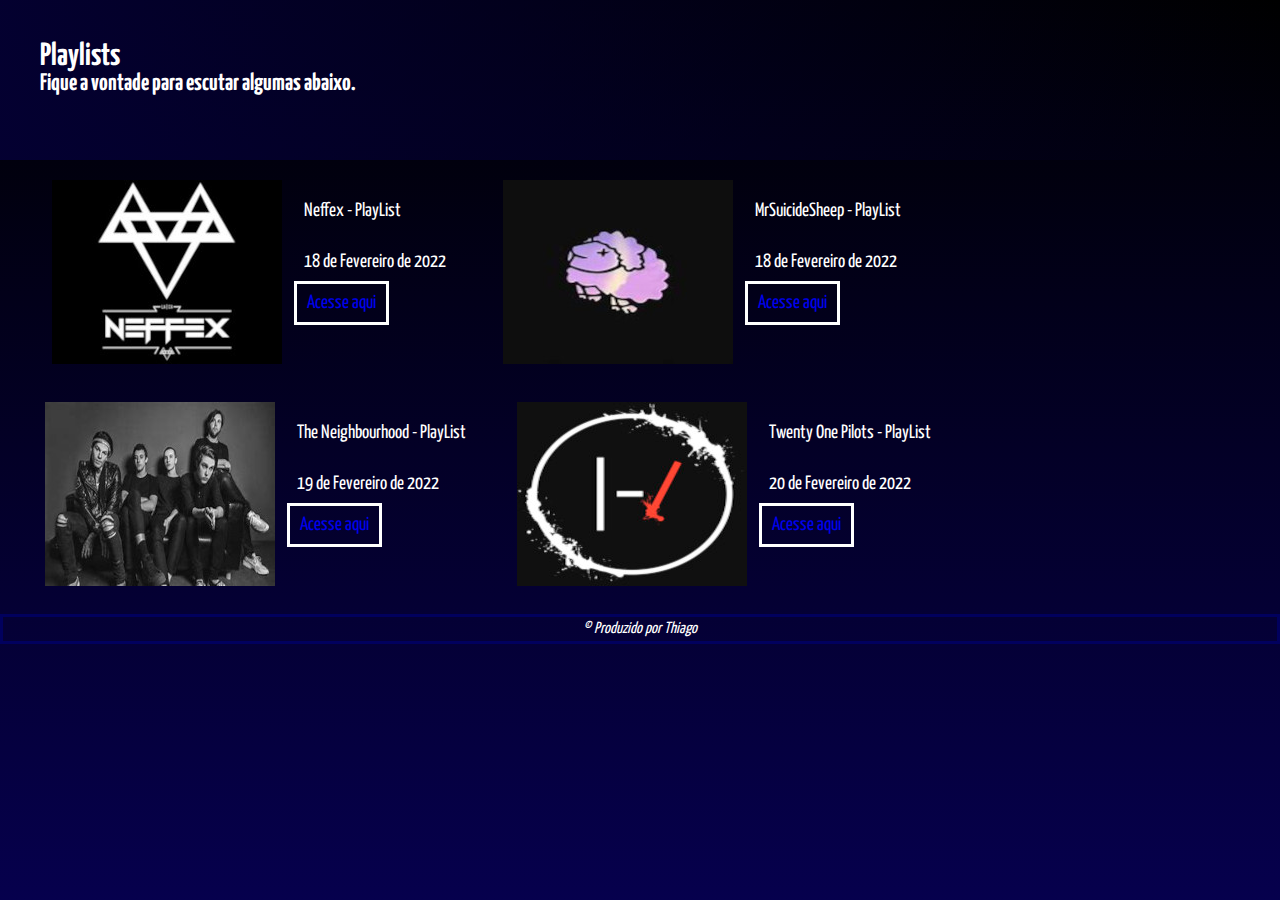
<file: index.html>
<!DOCTYPE html>
<html lang="pt-br">
<head>
    <meta charset="UTF-8">
    <meta http-equiv="X-UA-Compatible" content="IE=edge">
    <meta name="viewport" content="width=device-width, initial-scale=1.0">
    <link rel="shortcut icon" href="favicon.ico" type="image/x-icon">
    <link rel="stylesheet" href="style.css">
    <title>PlayList</title>
</head>
<body>
    <header>
        <h1>Playlists</h1>
        <h2>Fique a vontade para escutar algumas abaixo.</h2>
    </header>
    <main>
        <section>
            <div class="conteudo">
                <div class="imagem">
                    <picture>
                        <source media="(max-width: 600px)" srcset="midia/neffex-pq.jpg">
                        <img src="midia/neffex.jpg" alt="banda neffex">
                    </picture>
                </div>
                <div class="texto">
                    <p>Neffex - PlayList</p>
                    <p>18 de Fevereiro de 2022</p>
                    <p class="link"><a href="pag2.html" rel="next">Acesse aqui</a></p>
                </div>
            </div>
        </section>
        <section>
            <div class="conteudo2">
                <div class="imagem2">
                    <picture>
                        <source media="(max-width: 600px)" srcset="midia/mrsuicidesheep-pq.jpg">
                        <img src="midia/mrsuicidesheep.jpg" alt="MrsuicideSheep">
                    </picture>
                 </div>
                 <div class="texto2">
                    <p>MrSuicideSheep - PlayList</p>
                    <p>18 de Fevereiro de 2022</p>
                    <p class="link2"><a href="pag03.html">Acesse aqui</a></p>
                </div>
            </div>
        </section>
        <section class="container">
            <div class="c3">
                <div class="img3">
                    <picture>
                        <source media="(max-width: 600px)" srcset="midia/theneighbourhood-pq.jpg">
                        <img src="midia/theneighbourhood.jpg" alt="Banda The Neighbourhood">
                    </picture>
                </div>
                <div class="txt3">
                    <p>The Neighbourhood - PlayList</p>
                    <p>19 de Fevereiro de 2022</p>
                    <p class="l3"><a href="pag04.html">Acesse aqui</a></p>
                </div>
            </div>
        </section>
        <section>
            <div class="c4">
                <div class="img4">
                    <picture>
                        <source media="(max-width: 600px)" srcset="midia/twentyonepilots-pq.jpg">
                        <img src="midia/twentyonepilots.jpg" alt="twentyonepilots">
                    </picture>
                </div>
                <div class="txt4">
                    <p>Twenty One Pilots - PlayList</p>
                    <p>20 de Fevereiro de 2022</p>
                    <p class="l4"><a href="pag05.html">Acesse aqui</a></p>
                </div>
            </div>
        </section>
    </main>
    <footer>
        &copy; Produzido por Thiago
    </footer>
</body>
</html>
</file>
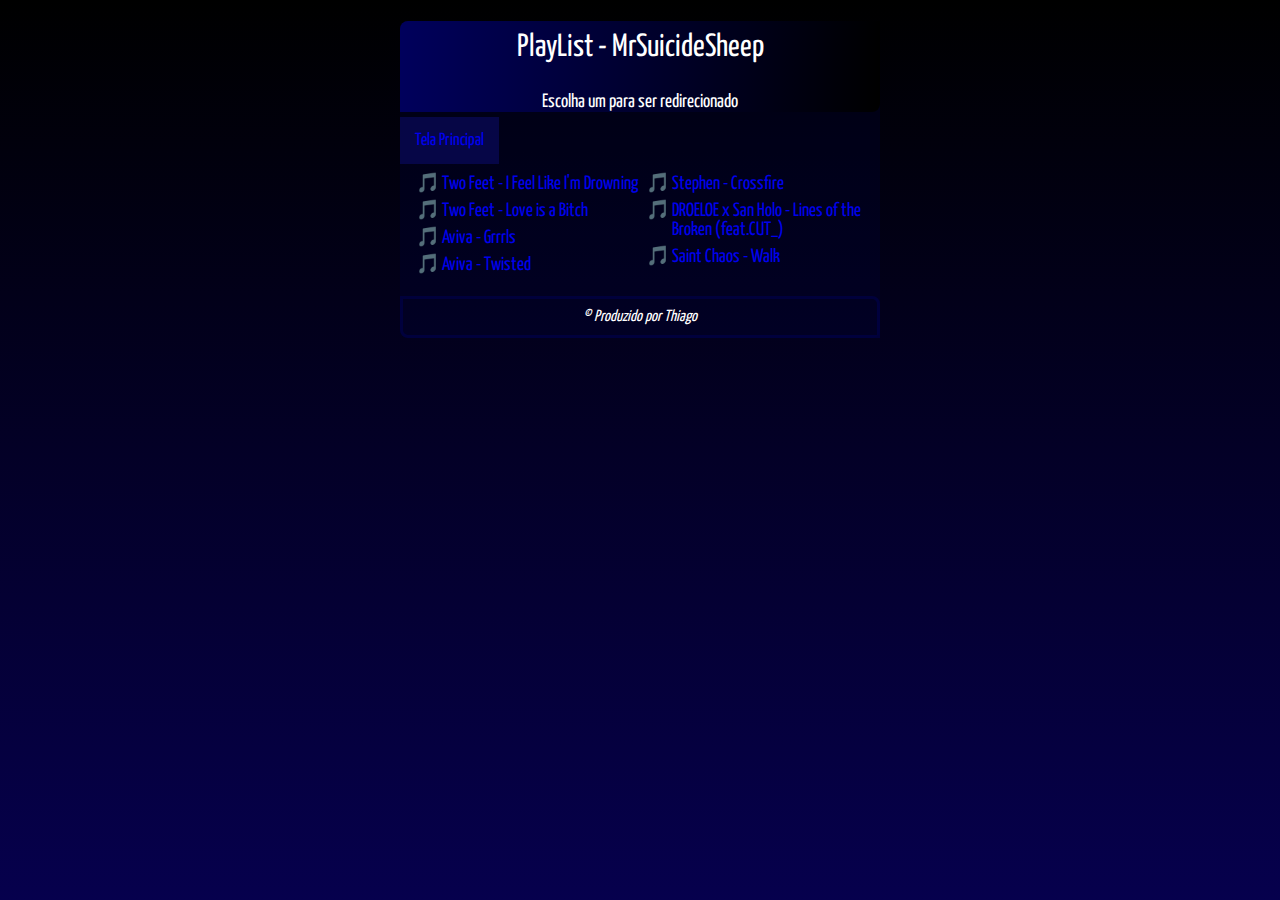
<file: pag03.html>
<!DOCTYPE html>
<html lang="pt-br">
<head>
    <meta charset="UTF-8">
    <meta http-equiv="X-UA-Compatible" content="IE=edge">
    <meta name="viewport" content="width=device-width, initial-scale=1.0">
    <link rel="shortcut icon" href="favicon.ico" type="image/x-icon">
    <link rel="stylesheet" href="estilo2.css">
    <title>MrSuicideSheep</title>
</head>
<body>
    <main>
        <header>
            <h1>PlayList - MrSuicideSheep</h1>
            <p>Escolha um para ser redirecionado</p>
        </header>
        <nav>
            <a href="index.html" class="home" rel="prev">Tela Principal</a>
        </nav>
        <section>
            <p>
                <ul>
                    <li><a href="#">Two Feet - I Feel Like I'm Drowning</a></li>
                    <li><a href="#">Two Feet - Love is a Bitch</a></li>
                    <li><a href="#">Aviva - Grrrls</a></li>
                    <li><a href="#">Aviva - Twisted</a></li>
                    <li><a href="#">Stephen - Crossfire</a></li>
                    <li><a href="#">DROELOE x San Holo - Lines of the Broken (feat.CUT_)</a></li>
                    <li><a href="#">Saint Chaos - Walk</a></li>
                </ul>
            </p>
        </section>
        <footer>
            &copy; Produzido por Thiago
        </footer>
    </main>
</body>
</html>
</file>
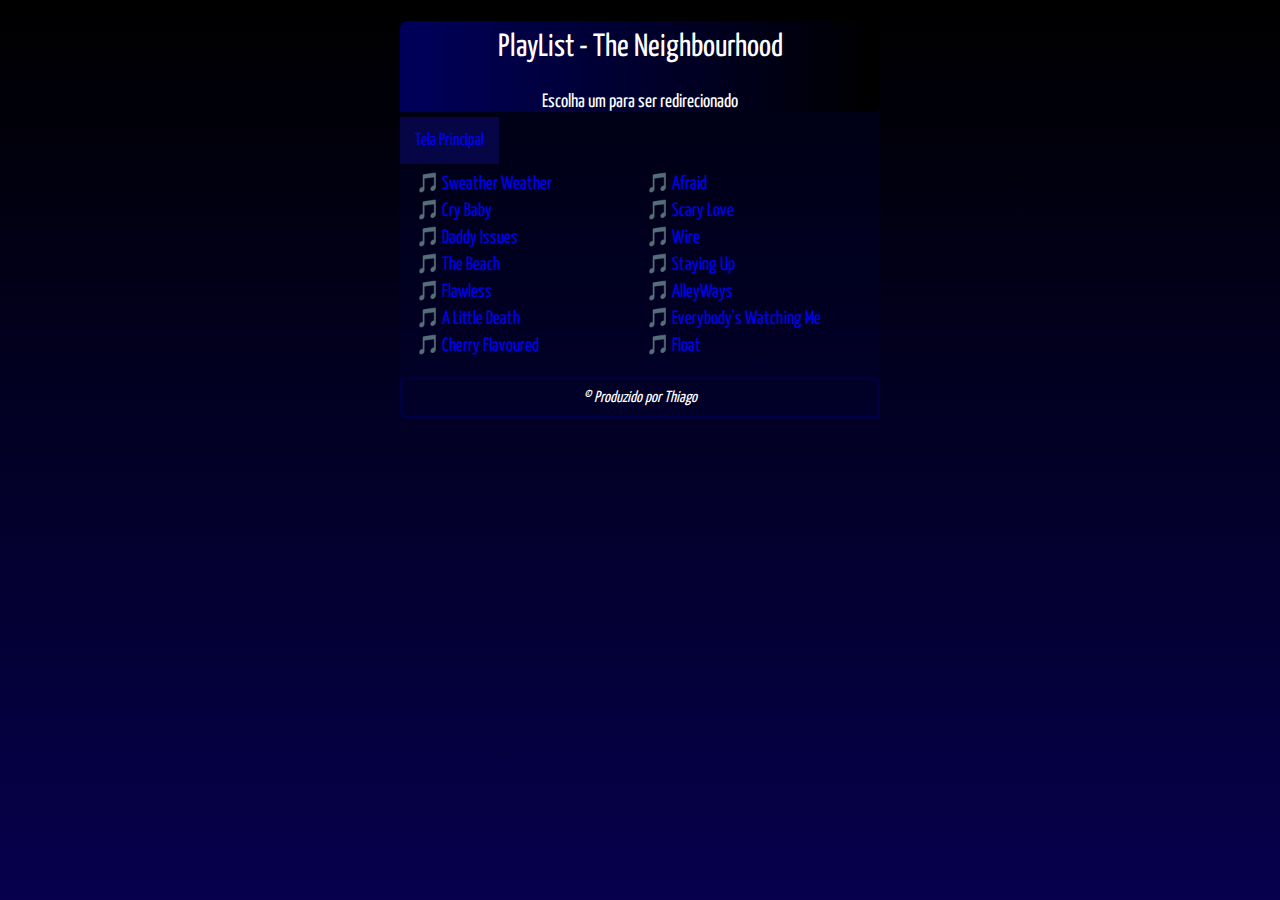
<file: pag04.html>
<!DOCTYPE html>
<html lang="pt-br">
<head>
    <meta charset="UTF-8">
    <meta http-equiv="X-UA-Compatible" content="IE=edge">
    <meta name="viewport" content="width=device-width, initial-scale=1.0">
    <link rel="shortcut icon" href="favicon.ico" type="image/x-icon">
    <link rel="stylesheet" href="estilo2.css">
    <title>The Neighbourhood</title>
</head>
<body>
    <main>
        <header>
            <h1>PlayList - The Neighbourhood</h1>
            <p>Escolha um para ser redirecionado</p>
        </header>
        <nav>
            <a href="index.html" class="home" rel="prev">Tela Principal</a>
        </nav>
        <section>
            <p>
                <ul>
                    <li><a href="#">Sweather Weather</a></li>
                    <li><a href="#">Cry Baby</a></li>
                    <li><a href="#">Daddy Issues</a></li>
                    <li><a href="#">The Beach</a></li>
                    <li><a href="#">Flawless</a></li>
                    <li><a href="#">A Little Death</a></li>
                    <li><a href="#">Cherry Flavoured</a></li>
                    <li><a href="#">Afraid</a></li>
                    <li><a href="#">Scary Love</a></li>
                    <li><a href="#">Wire</a></li>
                    <li><a href="#">Staying Up</a></li>
                    <li><a href="#">AlleyWays</a></li>
                    <li><a href="#">Everybody's Watching Me</a></li>
                    <li><a href="#">Float</a></li>
                </ul>
            </p>
        </section>
        <footer>
            &copy; Produzido por Thiago
        </footer>
    </main>
</body>
</html>
</file>
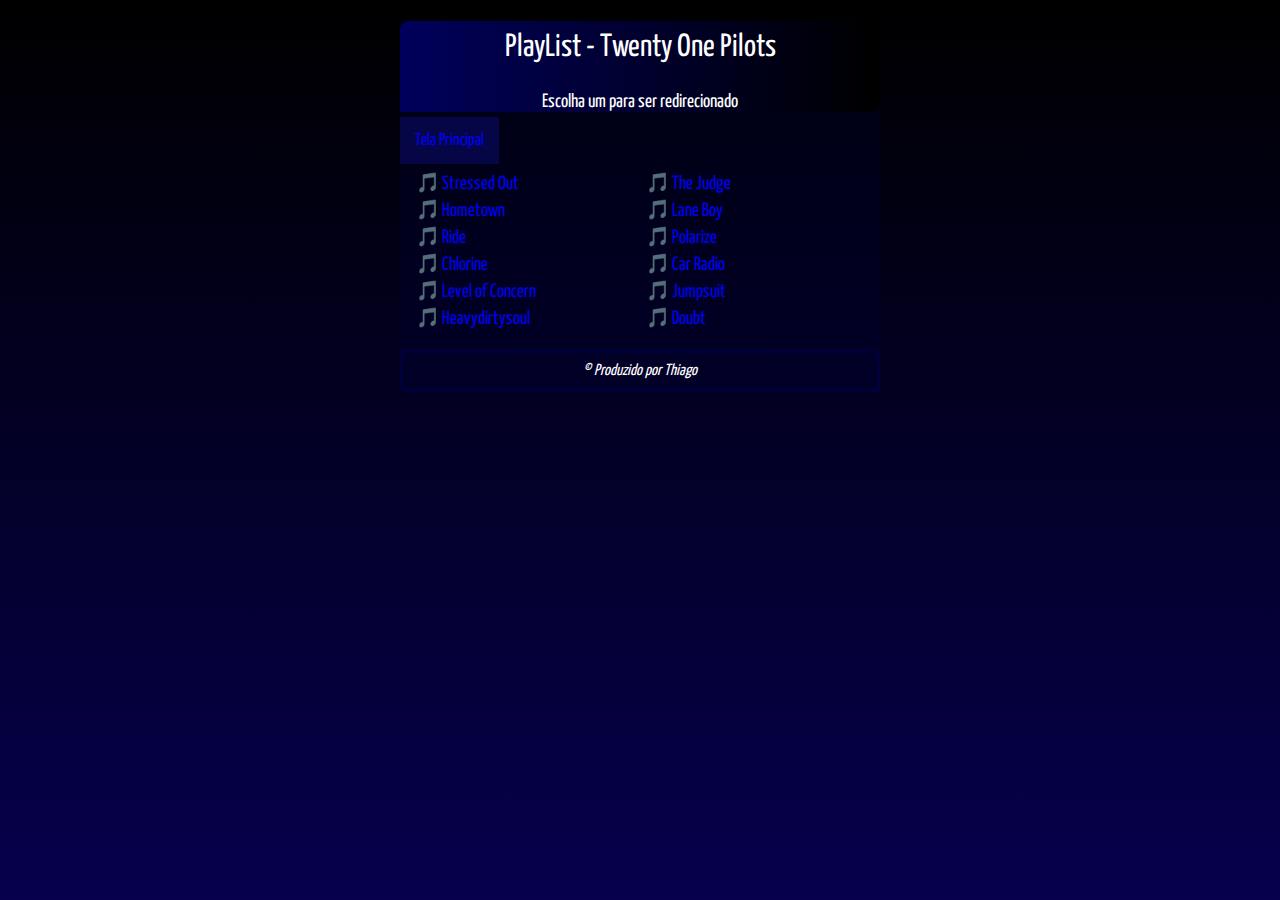
<file: pag05.html>
<!DOCTYPE html>
<html lang="pt-br">
<head>
    <meta charset="UTF-8">
    <meta http-equiv="X-UA-Compatible" content="IE=edge">
    <meta name="viewport" content="width=device-width, initial-scale=1.0">
    <link rel="shortcut icon" href="favicon.ico" type="image/x-icon">
    <link rel="stylesheet" href="estilo2.css">
    <title>TØP</title>
</head>
<body>
    <main>
        <header>
            <h1>PlayList - Twenty One Pilots</h1>
            <p>Escolha um para ser redirecionado</p>
        </header>
        <nav>
            <a href="index.html" class="home" rel="prev">Tela Principal</a>
        </nav>
        <section>
            <p>
                <ul>
                    <li><a href="#">Stressed Out</a></li>
                    <li><a href="#">Hometown</a></li>
                    <li><a href="#">Ride</a></li>
                    <li><a href="#">Chlorine</a></li>
                    <li><a href="#">Level of Concern</a></li>
                    <li><a href="#">Heavydirtysoul</a></li>
                    <li><a href="#">The Judge</a></li>
                    <li><a href="#">Lane Boy</a></li>
                    <li><a href="#">Polarize</a></li>
                    <li><a href="#">Car Radio</a></li>
                    <li><a href="#">Jumpsuit</a></li>
                    <li><a href="#">Doubt</a></li>
                </ul>
            </p>
        </section>
        <footer>
            &copy; Produzido por Thiago
        </footer>
    </main>
</body>
</html>
</file>
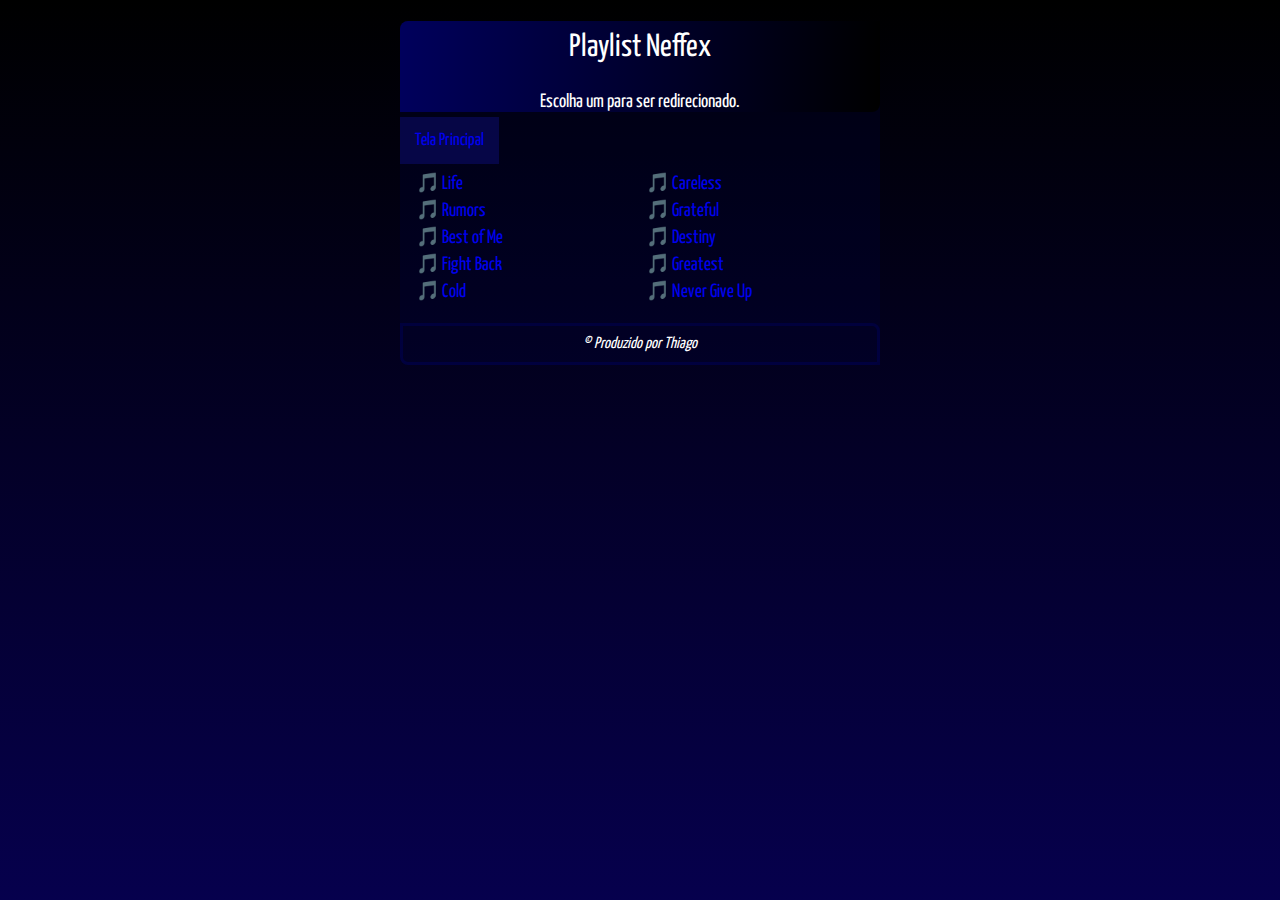
<file: pag2.html>
<!DOCTYPE html>
<html lang="pt-br">
<head>
    <meta charset="UTF-8">
    <meta http-equiv="X-UA-Compatible" content="IE=edge">
    <meta name="viewport" content="width=device-width, initial-scale=1.0">
    <link rel="shortcut icon" href="favicon.ico" type="image/x-icon">
    <link rel="stylesheet" href="estilo2.css">
    <title>Neffex</title>
</head>
<body>
    <main>
        <header>
            <h1>Playlist Neffex</h1>
            <p>Escolha um para ser redirecionado.</p>
        </header>
        <nav>
            <a href="index.html" class="home" rel="prev">Tela Principal</a>
        </nav>
        <section>
            <p>
                <ul>
                    <li><a href="#">Life</a></li>
                    <li><a href="#">Rumors</a></li>
                    <li><a href="#">Best of Me</a></li>
                    <li><a href="#">Fight Back</a></li>
                    <li><a href="#">Cold</a></li>
                    <li><a href="#">Careless</a></li>
                    <li><a href="#">Grateful</a></li>
                    <li><a href="#">Destiny</a></li>
                    <li><a href="#">Greatest</a></li>
                    <li><a href="#">Never Give Up</a></li>
                </ul>
            </p>
        </section>
        <footer>
            &copy; Produzido por Thiago
        </footer>
    </main>
</body>
</html>
</file>
<file: style.css>
@import url('https://fonts.googleapis.com/css2?family=Yanone+Kaffeesatz&display=swap');

@media screen and (max-width: 480px) {
    
    body {
        max-width: 480px;
        font-size: 0.8em;
    }
}

* {
    margin: 0px;
    padding: 0px;
    background-attachment: fixed;
}
:root {
    --cor1: #000000;    
    --cor2: #06004D;

    --font-principal: 'Yanone Kaffeesatz', 'sans-serif'; 
}
body {
    font-family: var(--font-principal);
    background-image: linear-gradient(to top, var(--cor2), var(--cor1));
    color: white;
}
header {
    background-image: linear-gradient(to right, #040038d7, transparent);
    min-height: 80px;
    padding: 40px;
}
header > h1 {
    color: white;
}
header > h2 {
    color: white;
}
.texto > p {
    color: white;
    padding: 10px;
    margin: 12px;
    font-size: 1.2em;

}
.link {
    border-color: white;
    border-style: solid;
    display: inline;
}
.link:hover {
    background-color: rgba(255, 255, 255, 0.164);
    transition: 0.3s;
}
a {
    text-decoration: none;
}
a:hover {
    text-decoration: underline;
    color: white;
}
main {
    padding: 20px;
    min-width: 300px;
    max-width: 1000px;
}
section {
    display: inline-block;
}
.conteudo {
    display: table;
}
.imagem {
    display: table-cell;
    float: left;
    text-indent: 32px;
    margin: auto;
}
.texto {
    display: table-cell;
    float: left;
}
.conteudo2 {
    display: table;
}
.imagem2 {
    display: table-cell;
    float: left;
    text-indent: 32px;
    margin: auto;
}
.texto2 {
    display: table-cell;
    float: left;
}
.texto2 > p {
    padding: 10px;
    margin: 12px;
    font-size: 1.2em;
}
.link2:hover {
    background-color: rgba(255, 255, 255, 0.164);
    transition: 0.3s;
}
.link2 {
    border-color: white;
    border-style: solid;
    display: inline;
}
.container {
    width: 471px;
    margin: auto;
}
.c3 {
    margin: 30px 0px 0px 0px;
    display: table;
}
.img3 {
    display: table-cell;
    float: left;
    text-indent: 25px;
}
.txt3 {
    display: table-cell;
    float: left;
}
.txt3 > p {
    padding: 10px;
    margin: 12px;
    font-size: 1.2em;
}
.c4 {
    display: table;
}
.img4 {
    display: table-cell;
    float: left;
    text-indent: 23px;
}
.txt4 {
    display: table-cell;
    float: left;
}
.txt4 > p {
    padding: 10px;
    margin: 12px;
    font-size: 1.2em;
}
.l3 {
    border-color: white;
    border-style: solid;
    display: inline;
}
.l3:hover {
    background-color: rgba(255, 255, 255, 0.164);
    transition: 0.3s;
}
.l4 {
    border-color: white;
    border-style: solid;
    display: inline;
}
.l4:hover {
    background-color: rgba(255, 255, 255, 0.164);
    transition: 0.3s;
}
footer {
    font-style: italic;
    text-align: center;
    border-color: rgba(0, 0, 112, 0.692);
    border-style: solid;
    padding: 4px;
}
</file>
<file: estilo2.css>
@import url('https://fonts.googleapis.com/css2?family=Yanone+Kaffeesatz&display=swap');

@media screen and (max-width: 480px) {
    body {
        max-width: 480px;
        font-size: 0.8em;
    }
}

body {
    background-attachment: fixed;
    background-image: linear-gradient(to top, #06004D, #000000);
    font-family: 'Yanone Kaffeesatz', 'sans-serif';
}
header {
    min-height: 150px;
    text-align: center;
    background-image: linear-gradient(to right, rgb(0, 0, 92), black);
    min-height: 80px;
    border-radius: 8px 0px 8px 0px;
}
header > h1 {
    text-align: center;
    color: white;
    padding: 10px;
    font-weight: normal;
    margin-bottom: 20px;
}
header > p {   
    padding-left: 10px;
    padding-right: 10px;
    max-width: 600px;
    text-align: center;
    color: white;
    font-size: 1.2em;
}
.home {
    font-size: 1.1em;
    padding: 15px;
    background-color: rgba(17, 17, 153, 0.363);
}
.home:hover {
    background-color: rgba(255, 255, 255, 0.459);
    transition: 0.8s;
    text-decoration: underline;
}
main {
    min-width: 300px;
    max-width: 480px;
    margin: auto;
    background-color: rgba(0, 0, 61, 0.247);
    width: 600px;
    border-radius: 8px;
}
section {
    margin: auto;
}
ul {
    color: white;
    font-size: 1.2em;
    columns: 2;
    list-style-type: '🎵';
}
li {
    padding: 2px;
}
li:hover {
    text-decoration: underline;
}
a {
    text-decoration: none;
}

a:visited {
    color: rgb(63, 79, 172);
}
a:hover {
    color: rgb(0, 0, 177);
}
footer {
    border: rgba(0, 0, 112, 0.336);
    border-style: solid;
    border-radius: 0px 8px 0px 8px;
    padding: 10px;
    color: white;
    font-style: italic;
    text-align: center;
}
</file>
